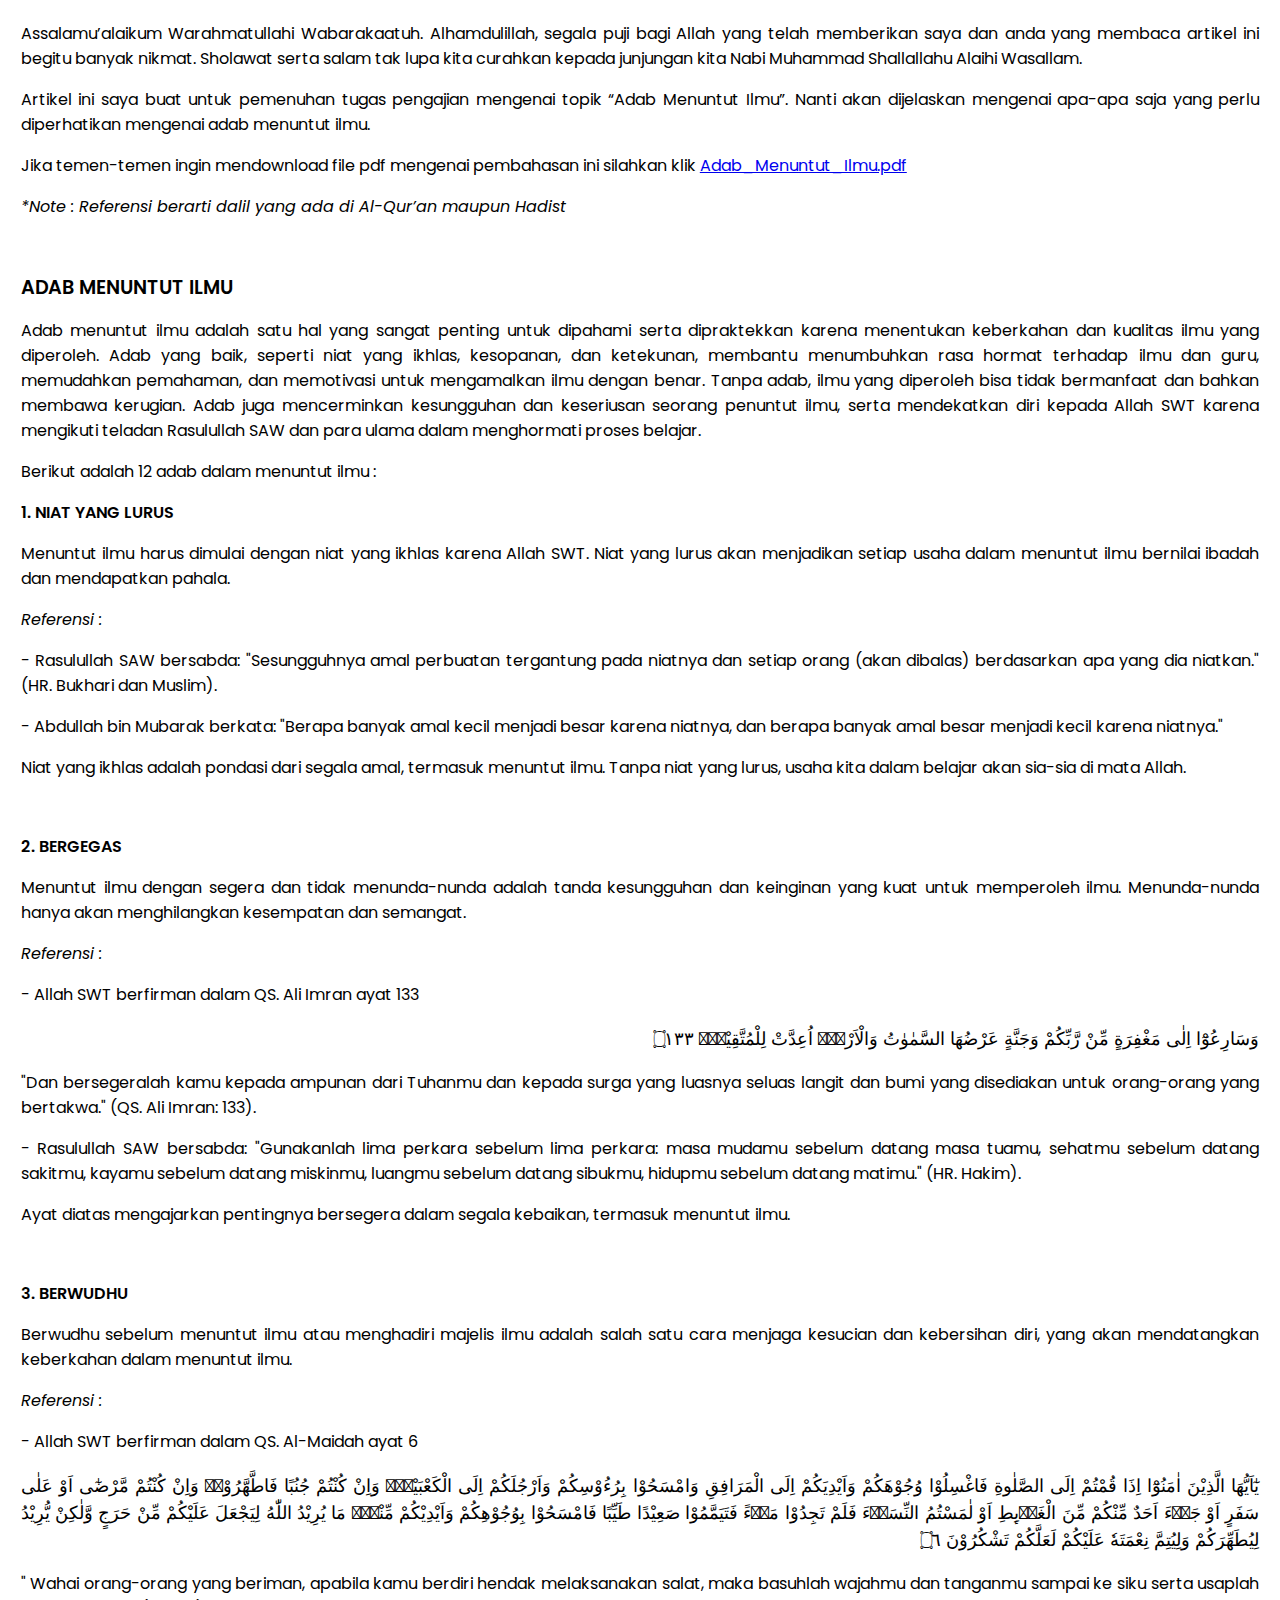
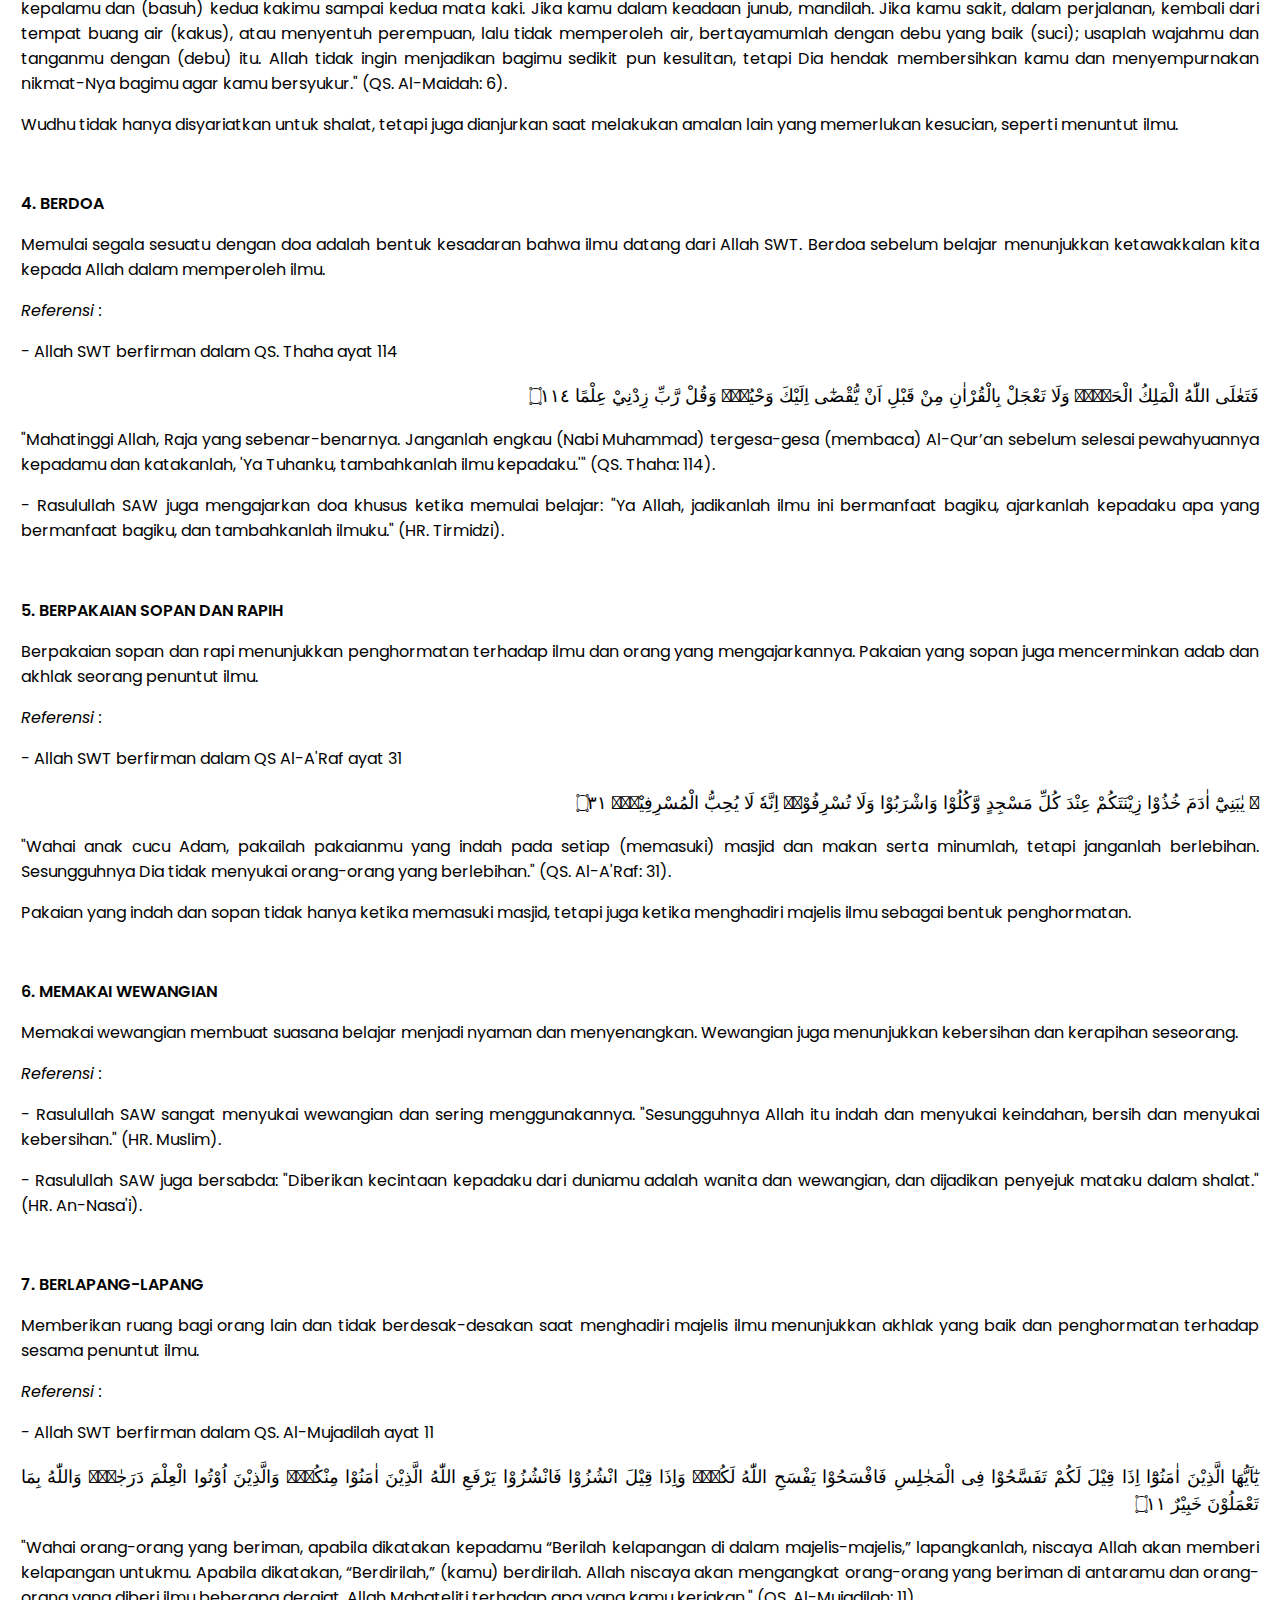
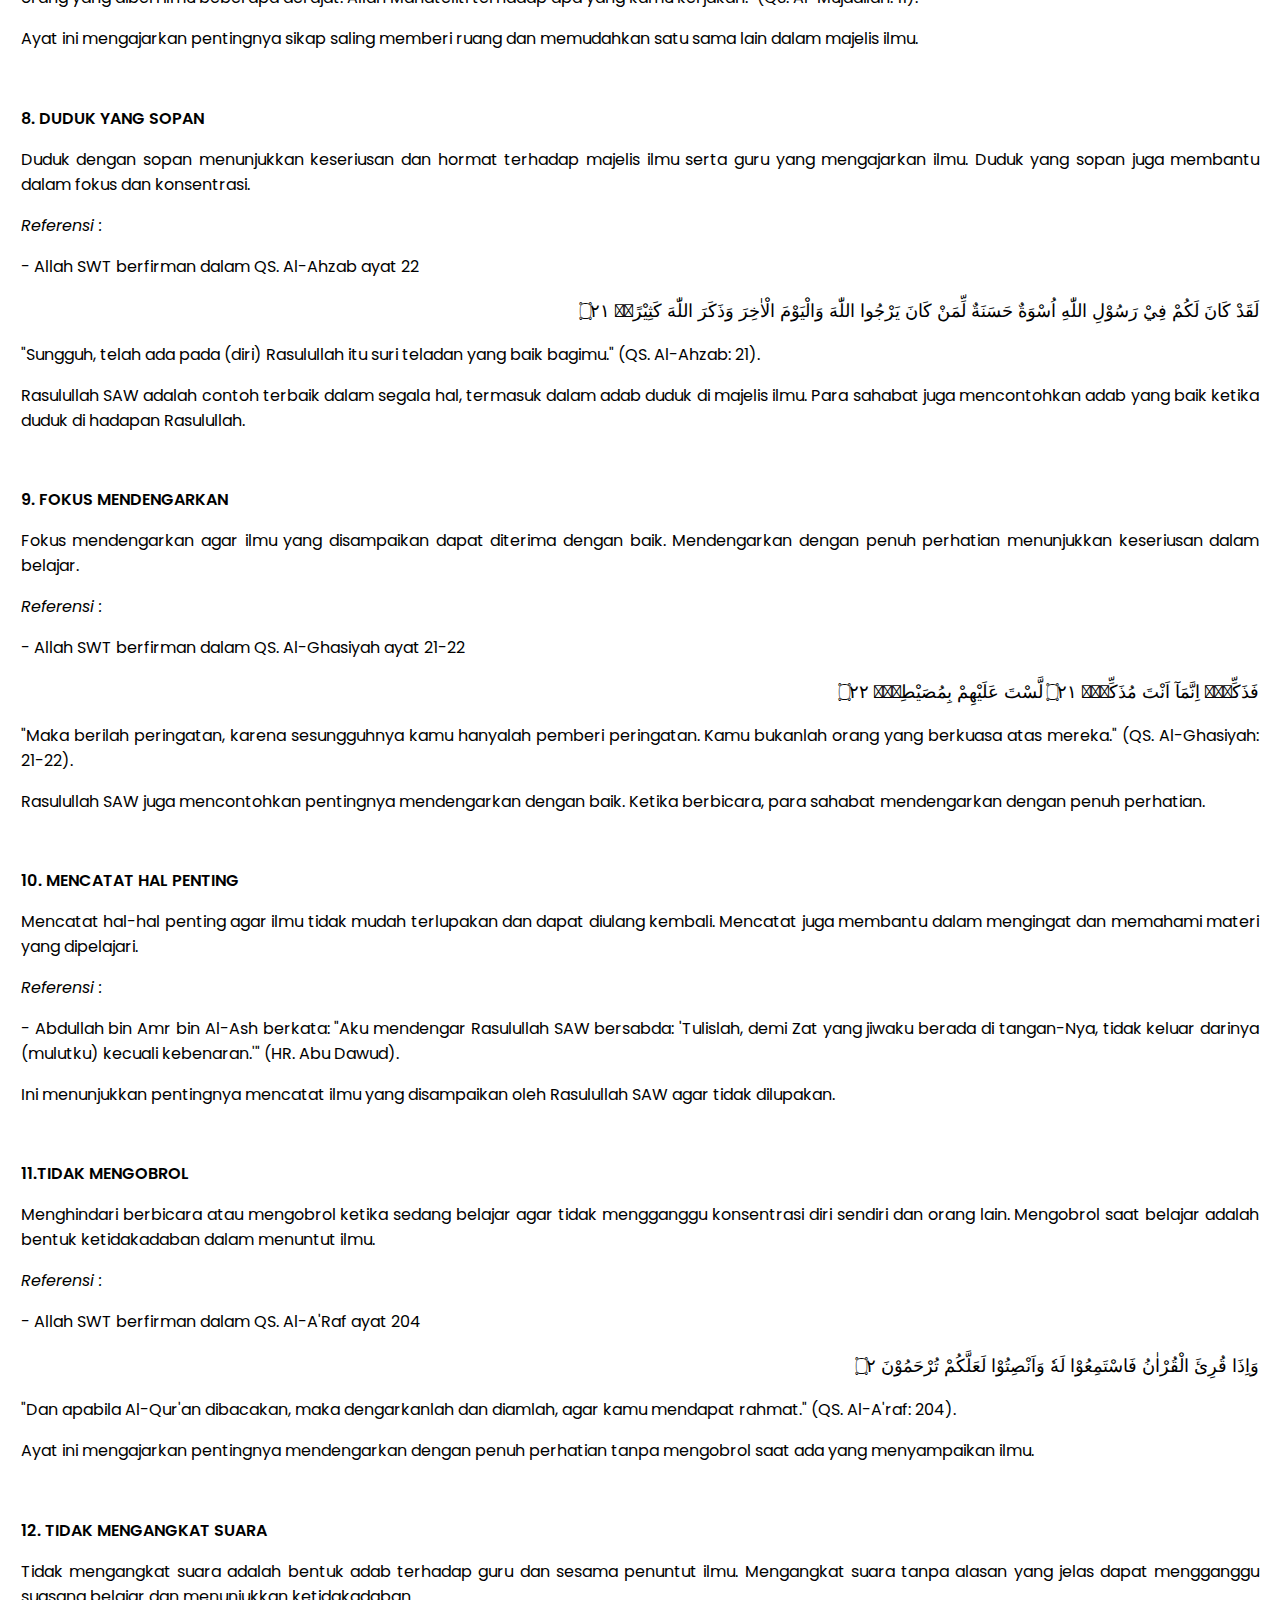
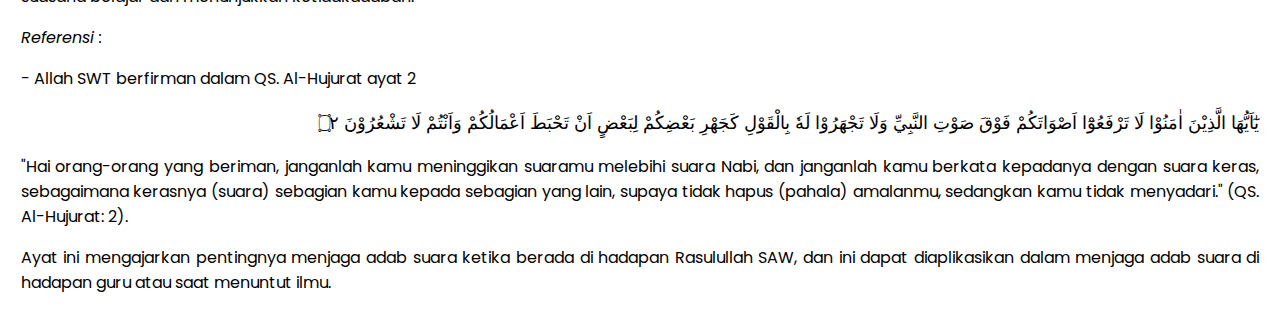
<file: index.html>
<!DOCTYPE html>
<html lang="en">
  <head>
    <meta charset="UTF-8" />
    <meta http-equiv="X-UA-Compatible" content="IE=edge" />
    <meta name="viewport" content="width=device-width, initial-scale=1.0" />
    <title>Document</title>

    <!-- CSS -->
    <link rel="stylesheet" href="style.css" />

    <!-- FONTS -->
    <link rel="preconnect" href="https://fonts.googleapis.com" />
    <link rel="preconnect" href="https://fonts.gstatic.com" crossorigin />
    <link
      href="https://fonts.googleapis.com/css2?family=Poppins:ital,wght@0,100;0,200;0,300;0,400;0,500;0,600;0,700;0,800;0,900;1,100;1,200;1,300;1,400;1,500;1,600;1,700;1,800;1,900&display=swap"
      rel="stylesheet"
    />
  </head>
  <body>
    <main>
      <article class="muqadimah">
        <p>
          Assalamu’alaikum Warahmatullahi Wabarakaatuh. Alhamdulillah, segala
          puji bagi Allah yang telah memberikan saya dan anda yang membaca
          artikel ini begitu banyak nikmat. Sholawat serta salam tak lupa kita
          curahkan kepada junjungan kita Nabi Muhammad Shallallahu Alaihi
          Wasallam.
        </p>
        <p>
          Artikel ini saya buat untuk pemenuhan tugas pengajian mengenai topik
          “Adab Menuntut Ilmu”. Nanti akan dijelaskan mengenai apa-apa saja yang
          perlu diperhatikan mengenai adab menuntut ilmu.
        </p>
        <p>
          Jika temen-temen ingin mendownload file pdf mengenai pembahasan ini
          silahkan klik <a class="pdf" href="ADAB MENUNTUT ILMU.pdf">Adab_Menuntut_Ilmu.pdf</a>
        </p>
        <p>
          <em
            >*Note : Referensi berarti dalil yang ada di Al-Qur’an maupun
            Hadist</em
          >
        </p>
      </article>

      <br />

      <article class="semua">
        <h1 class="judul">ADAB MENUNTUT ILMU</h1>
        <p>
          Adab menuntut ilmu adalah satu hal yang sangat penting untuk dipahami serta
          dipraktekkan karena menentukan keberkahan dan kualitas ilmu yang
          diperoleh. Adab yang baik, seperti niat yang ikhlas, kesopanan, dan
          ketekunan, membantu menumbuhkan rasa hormat terhadap ilmu dan guru,
          memudahkan pemahaman, dan memotivasi untuk mengamalkan ilmu dengan
          benar. Tanpa adab, ilmu yang diperoleh bisa tidak bermanfaat dan
          bahkan membawa kerugian. Adab juga mencerminkan kesungguhan dan
          keseriusan seorang penuntut ilmu, serta mendekatkan diri kepada Allah
          SWT karena mengikuti teladan Rasulullah SAW dan para ulama dalam
          menghormati proses belajar.
        </p>
        <p>Berikut adalah 12 adab dalam menuntut ilmu :</p>

        <article>
          <h2>1. NIAT YANG LURUS</h2>
          <p>
            Menuntut ilmu harus dimulai dengan niat yang ikhlas karena Allah
            SWT. Niat yang lurus akan menjadikan setiap usaha dalam menuntut
            ilmu bernilai ibadah dan mendapatkan pahala.
          </p>
          <p><em>Referensi : </em></p>
          <p>
            - Rasulullah SAW bersabda: "Sesungguhnya amal perbuatan tergantung
            pada niatnya dan setiap orang (akan dibalas) berdasarkan apa yang
            dia niatkan." (HR. Bukhari dan Muslim).
          </p>
          <p>
            - Abdullah bin Mubarak berkata: "Berapa banyak amal kecil menjadi
            besar karena niatnya, dan berapa banyak amal besar menjadi kecil
            karena niatnya."
          </p>
          <p>
            Niat yang ikhlas adalah pondasi dari segala amal, termasuk menuntut
            ilmu. Tanpa niat yang lurus, usaha kita dalam belajar akan sia-sia
            di mata Allah.
          </p>
        </article>
        <br />
        <article>
          <h2>2. BERGEGAS</h2>
          <p>
            Menuntut ilmu dengan segera dan tidak menunda-nunda adalah tanda
            kesungguhan dan keinginan yang kuat untuk memperoleh ilmu.
            Menunda-nunda hanya akan menghilangkan kesempatan dan semangat.
          </p>
          <p><em>Referensi : </em></p>
          <p>- Allah SWT berfirman dalam QS. Ali Imran ayat 133</p>
          <p class="ayat" dir="rtl">
            وَسَارِعُوْٓا اِلٰى مَغْفِرَةٍ مِّنْ رَّبِّكُمْ وَجَنَّةٍ عَرْضُهَا
            السَّمٰوٰتُ وَالْاَرْضُۙ اُعِدَّتْ لِلْمُتَّقِيْنَۙ ۝١٣٣
          </p>
          <p>
            "Dan bersegeralah kamu kepada ampunan dari Tuhanmu dan kepada surga
            yang luasnya seluas langit dan bumi yang disediakan untuk
            orang-orang yang bertakwa." (QS. Ali Imran: 133).
          </p>
          <p>
            - Rasulullah SAW bersabda: "Gunakanlah lima perkara sebelum lima
            perkara: masa mudamu sebelum datang masa tuamu, sehatmu sebelum
            datang sakitmu, kayamu sebelum datang miskinmu, luangmu sebelum
            datang sibukmu, hidupmu sebelum datang matimu." (HR. Hakim).
          </p>
          <p>
            Ayat diatas mengajarkan pentingnya bersegera dalam segala kebaikan,
            termasuk menuntut ilmu.
          </p>
        </article>
        <br />
        <article>
          <h2>3. BERWUDHU</h2>
          <p>
            Berwudhu sebelum menuntut ilmu atau menghadiri majelis ilmu adalah
            salah satu cara menjaga kesucian dan kebersihan diri, yang akan
            mendatangkan keberkahan dalam menuntut ilmu.
          </p>
          <p><em>Referensi : </em></p>
          <p>- Allah SWT berfirman dalam QS. Al-Maidah ayat 6</p>
          <p dir="rtl" class="ayat">
            يٰٓاَيُّهَا الَّذِيْنَ اٰمَنُوْٓا اِذَا قُمْتُمْ اِلَى الصَّلٰوةِ
            فَاغْسِلُوْا وُجُوْهَكُمْ وَاَيْدِيَكُمْ اِلَى الْمَرَافِقِ
            وَامْسَحُوْا بِرُءُوْسِكُمْ وَاَرْجُلَكُمْ اِلَى الْكَعْبَيْنِۗ
            وَاِنْ كُنْتُمْ جُنُبًا فَاطَّهَّرُوْاۗ وَاِنْ كُنْتُمْ مَّرْضٰٓى
            اَوْ عَلٰى سَفَرٍ اَوْ جَاۤءَ اَحَدٌ مِّنْكُمْ مِّنَ الْغَاۤىِٕطِ
            اَوْ لٰمَسْتُمُ النِّسَاۤءَ فَلَمْ تَجِدُوْا مَاۤءً فَتَيَمَّمُوْا
            صَعِيْدًا طَيِّبًا فَامْسَحُوْا بِوُجُوْهِكُمْ وَاَيْدِيْكُمْ
            مِّنْهُۗ مَا يُرِيْدُ اللّٰهُ لِيَجْعَلَ عَلَيْكُمْ مِّنْ حَرَجٍ
            وَّلٰكِنْ يُّرِيْدُ لِيُطَهِّرَكُمْ وَلِيُتِمَّ نِعْمَتَهٗ
            عَلَيْكُمْ لَعَلَّكُمْ تَشْكُرُوْنَ ۝٦
          </p>
          <p>
            " Wahai orang-orang yang beriman, apabila kamu berdiri hendak
            melaksanakan salat, maka basuhlah wajahmu dan tanganmu sampai ke
            siku serta usaplah kepalamu dan (basuh) kedua kakimu sampai kedua
            mata kaki. Jika kamu dalam keadaan junub, mandilah. Jika kamu sakit,
            dalam perjalanan, kembali dari tempat buang air (kakus), atau
            menyentuh perempuan, lalu tidak memperoleh air, bertayamumlah dengan
            debu yang baik (suci); usaplah wajahmu dan tanganmu dengan (debu)
            itu. Allah tidak ingin menjadikan bagimu sedikit pun kesulitan,
            tetapi Dia hendak membersihkan kamu dan menyempurnakan nikmat-Nya
            bagimu agar kamu bersyukur." (QS. Al-Maidah: 6).
          </p>
          <p>
            Wudhu tidak hanya disyariatkan untuk shalat, tetapi juga dianjurkan
            saat melakukan amalan lain yang memerlukan kesucian, seperti
            menuntut ilmu.
          </p>
        </article>
        <br />
        <article>
          <h2>4. BERDOA</h2>
          <p>
            Memulai segala sesuatu dengan doa adalah bentuk kesadaran bahwa ilmu
            datang dari Allah SWT. Berdoa sebelum belajar menunjukkan
            ketawakkalan kita kepada Allah dalam memperoleh ilmu.
          </p>
          <p><em>Referensi : </em></p>
          <p>- Allah SWT berfirman dalam QS. Thaha ayat 114</p>
          <p dir="rtl" class="ayat">
            فَتَعٰلَى اللّٰهُ الْمَلِكُ الْحَقُّۚ وَلَا تَعْجَلْ بِالْقُرْاٰنِ
            مِنْ قَبْلِ اَنْ يُّقْضٰٓى اِلَيْكَ وَحْيُهٗۖ وَقُلْ رَّبِّ زِدْنِيْ
            عِلْمًا ۝١١٤
          </p>
          <p>
            "Mahatinggi Allah, Raja yang sebenar-benarnya. Janganlah engkau
            (Nabi Muhammad) tergesa-gesa (membaca) Al-Qur’an sebelum selesai
            pewahyuannya kepadamu dan katakanlah, 'Ya Tuhanku, tambahkanlah ilmu
            kepadaku.'" (QS. Thaha: 114).
          </p>
          <p>
            - Rasulullah SAW juga mengajarkan doa khusus ketika memulai belajar:
            "Ya Allah, jadikanlah ilmu ini bermanfaat bagiku, ajarkanlah
            kepadaku apa yang bermanfaat bagiku, dan tambahkanlah ilmuku." (HR.
            Tirmidzi).
          </p>
        </article>
        <br>
        <article>
          <h2>5. BERPAKAIAN SOPAN DAN RAPIH</h2>
          <p>
            Berpakaian sopan dan rapi menunjukkan penghormatan terhadap ilmu dan
            orang yang mengajarkannya. Pakaian yang sopan juga mencerminkan adab
            dan akhlak seorang penuntut ilmu.
          </p>
          <p><em>Referensi : </em></p>
          <p>- Allah SWT berfirman dalam QS Al-A'Raf ayat 31</p>
          <p dir="rtl" class="ayat">
            ۞ يٰبَنِيْٓ اٰدَمَ خُذُوْا زِيْنَتَكُمْ عِنْدَ كُلِّ مَسْجِدٍ
            وَّكُلُوْا وَاشْرَبُوْا وَلَا تُسْرِفُوْاۚ اِنَّهٗ لَا يُحِبُّ
            الْمُسْرِفِيْنَࣖ ۝٣١
          </p>
          <p>
            "Wahai anak cucu Adam, pakailah pakaianmu yang indah pada setiap
            (memasuki) masjid dan makan serta minumlah, tetapi janganlah
            berlebihan. Sesungguhnya Dia tidak menyukai orang-orang yang
            berlebihan." (QS. Al-A'Raf: 31).
          </p>
          <p>
            Pakaian yang indah dan sopan tidak hanya ketika memasuki masjid,
            tetapi juga ketika menghadiri majelis ilmu sebagai bentuk
            penghormatan.
          </p>
        </article>
        <br>
        <article>
          <h2>6. MEMAKAI WEWANGIAN</h2>
          <p>Memakai wewangian membuat suasana belajar menjadi nyaman dan menyenangkan. Wewangian juga menunjukkan kebersihan dan kerapihan seseorang.</p>
          <p><em>Referensi : </em></p>
          <p>- Rasulullah SAW sangat menyukai wewangian dan sering menggunakannya. "Sesungguhnya Allah itu indah dan menyukai keindahan, bersih dan menyukai kebersihan." (HR. Muslim).</p>
          <p>- Rasulullah SAW juga bersabda: "Diberikan kecintaan kepadaku dari duniamu adalah wanita dan wewangian, dan dijadikan penyejuk mataku dalam shalat." (HR. An-Nasa'i).</p>
        </article>
        <br>
        <article>
          <h2>7. BERLAPANG-LAPANG</h2>
          <p>Memberikan ruang bagi orang lain dan tidak berdesak-desakan saat menghadiri majelis ilmu menunjukkan akhlak yang baik dan penghormatan terhadap sesama penuntut ilmu.</p>
          <p><em>Referensi : </em></p>
          <p>- Allah SWT berfirman dalam QS. Al-Mujadilah ayat 11</p>
          <p dir="rtl" class="ayat">

            يٰٓاَيُّهَا الَّذِيْنَ اٰمَنُوْٓا اِذَا قِيْلَ لَكُمْ تَفَسَّحُوْا فِى الْمَجٰلِسِ فَافْسَحُوْا يَفْسَحِ اللّٰهُ لَكُمْۚ وَاِذَا قِيْلَ انْشُزُوْا فَانْشُزُوْا يَرْفَعِ اللّٰهُ الَّذِيْنَ اٰمَنُوْا مِنْكُمْۙ وَالَّذِيْنَ اُوْتُوا الْعِلْمَ دَرَجٰتٍۗ وَاللّٰهُ بِمَا تَعْمَلُوْنَ خَبِيْرٌ ۝١١</p>
            <p>"Wahai orang-orang yang beriman, apabila dikatakan kepadamu “Berilah kelapangan di dalam majelis-majelis,” lapangkanlah, niscaya Allah akan memberi kelapangan untukmu. Apabila dikatakan, “Berdirilah,” (kamu) berdirilah. Allah niscaya akan mengangkat orang-orang yang beriman di antaramu dan orang-orang yang diberi ilmu beberapa derajat. Allah Mahateliti terhadap apa yang kamu kerjakan." (QS. Al-Mujadilah: 11).</p>
            <p>Ayat ini mengajarkan pentingnya sikap saling memberi ruang dan memudahkan satu sama lain dalam majelis ilmu.</p>
        </article>
        <br>
        <article>
          <h2>8. DUDUK YANG SOPAN</h2>
          <p>Duduk dengan sopan menunjukkan keseriusan dan hormat terhadap majelis ilmu serta guru yang mengajarkan ilmu. Duduk yang sopan juga membantu dalam fokus dan konsentrasi.</p>
          <p><em>Referensi : </em></p>
          <p>- Allah SWT berfirman dalam QS. Al-Ahzab ayat 22</p>
          <p dir="rtl" class="ayat">

            لَقَدْ كَانَ لَكُمْ فِيْ رَسُوْلِ اللّٰهِ اُسْوَةٌ حَسَنَةٌ لِّمَنْ كَانَ يَرْجُوا اللّٰهَ وَالْيَوْمَ الْاٰخِرَ وَذَكَرَ اللّٰهَ كَثِيْرًاۗ ۝٢١</p>
            <p>"Sungguh, telah ada pada (diri) Rasulullah itu suri teladan yang baik bagimu." (QS. Al-Ahzab: 21).</p>
            <p>Rasulullah SAW adalah contoh terbaik dalam segala hal, termasuk dalam adab duduk di majelis ilmu. Para sahabat juga mencontohkan adab yang baik ketika duduk di hadapan Rasulullah.</p>
        </article>
        <br>
        <article>
          <h2>9. FOKUS MENDENGARKAN</h2>
          <p>Fokus mendengarkan agar ilmu yang disampaikan dapat diterima dengan baik. Mendengarkan dengan penuh perhatian menunjukkan keseriusan dalam belajar.</p>
          <p><em>Referensi : </em></p>
          <p>- Allah SWT berfirman dalam QS. Al-Ghasiyah ayat 21-22</p>
          <p dir="rtl" class="ayat">فَذَكِّرْۗ اِنَّمَآ اَنْتَ مُذَكِّرٌۙ ۝٢١
لَّسْتَ عَلَيْهِمْ بِمُصَيْطِرٍۙ ۝٢٢
          </p>
          <p>"Maka berilah peringatan, karena sesungguhnya kamu hanyalah pemberi peringatan. Kamu bukanlah orang yang berkuasa atas mereka." (QS. Al-Ghasiyah: 21-22).</p>
          <p>Rasulullah SAW juga mencontohkan pentingnya mendengarkan dengan baik. Ketika berbicara, para sahabat mendengarkan dengan penuh perhatian.</p>
        </article>
        <br>
        <article>
          <h2>10. MENCATAT HAL PENTING</h2>
          <p>Mencatat hal-hal penting agar ilmu tidak mudah terlupakan dan dapat diulang kembali. Mencatat juga membantu dalam mengingat dan memahami materi yang dipelajari.</p>
          <p><em>Referensi : </em></p>
          <p>- Abdullah bin Amr bin Al-Ash berkata: "Aku mendengar Rasulullah SAW bersabda: 'Tulislah, demi Zat yang jiwaku berada di tangan-Nya, tidak keluar darinya (mulutku) kecuali kebenaran.'" (HR. Abu Dawud).</p>
          <p>Ini menunjukkan pentingnya mencatat ilmu yang disampaikan oleh Rasulullah SAW agar tidak dilupakan.</p>
        </article>
        <br>
        <article>
          <h2>11.TIDAK MENGOBROL</h2>
          <p>Menghindari berbicara atau mengobrol ketika sedang belajar agar tidak mengganggu konsentrasi diri sendiri dan orang lain. Mengobrol saat belajar adalah bentuk ketidakadaban dalam menuntut ilmu.</p>
          <p><em>Referensi : </em></p>
          <p>- Allah SWT berfirman dalam QS. Al-A'Raf ayat 204</p>
          <p dir="rtl" class="ayat">

            وَاِذَا قُرِئَ الْقُرْاٰنُ فَاسْتَمِعُوْا لَهٗ وَاَنْصِتُوْا لَعَلَّكُمْ تُرْحَمُوْنَ ۝٢</p>
            <p>"Dan apabila Al-Qur'an dibacakan, maka dengarkanlah dan diamlah, agar kamu mendapat rahmat." (QS. Al-A'raf: 204).</p>
            <p>Ayat ini mengajarkan pentingnya mendengarkan dengan penuh perhatian tanpa mengobrol saat ada yang menyampaikan ilmu.</p>
        </article>
        <br>
        <article>
          <h2>12. TIDAK MENGANGKAT SUARA</h2>
          <p>Tidak mengangkat suara adalah bentuk adab terhadap guru dan sesama penuntut ilmu. Mengangkat suara tanpa alasan yang jelas dapat mengganggu suasana belajar dan menunjukkan ketidakadaban.</p>
          <p><em>Referensi : </em></p>
          <p>- Allah SWT berfirman dalam QS. Al-Hujurat ayat 2</p>
          <p dir="rtl" class="ayat">

            يٰٓاَيُّهَا الَّذِيْنَ اٰمَنُوْا لَا تَرْفَعُوْٓا اَصْوَاتَكُمْ فَوْقَ صَوْتِ النَّبِيِّ وَلَا تَجْهَرُوْا لَهٗ بِالْقَوْلِ كَجَهْرِ بَعْضِكُمْ لِبَعْضٍ اَنْ تَحْبَطَ اَعْمَالُكُمْ وَاَنْتُمْ لَا تَشْعُرُوْنَ ۝٢
            </p>
            <p>"Hai orang-orang yang beriman, janganlah kamu meninggikan suaramu melebihi suara Nabi, dan janganlah kamu berkata kepadanya dengan suara keras, sebagaimana kerasnya (suara) sebagian kamu kepada sebagian yang lain, supaya tidak hapus (pahala) amalanmu, sedangkan kamu tidak menyadari." (QS. Al-Hujurat: 2).</p>
           <p>Ayat ini mengajarkan pentingnya menjaga adab suara ketika berada di hadapan Rasulullah SAW, dan ini dapat diaplikasikan dalam menjaga adab suara di hadapan guru atau saat menuntut ilmu.</p> 
        </article>
      </article>
    </main>  

  </body>
</html>
</file>
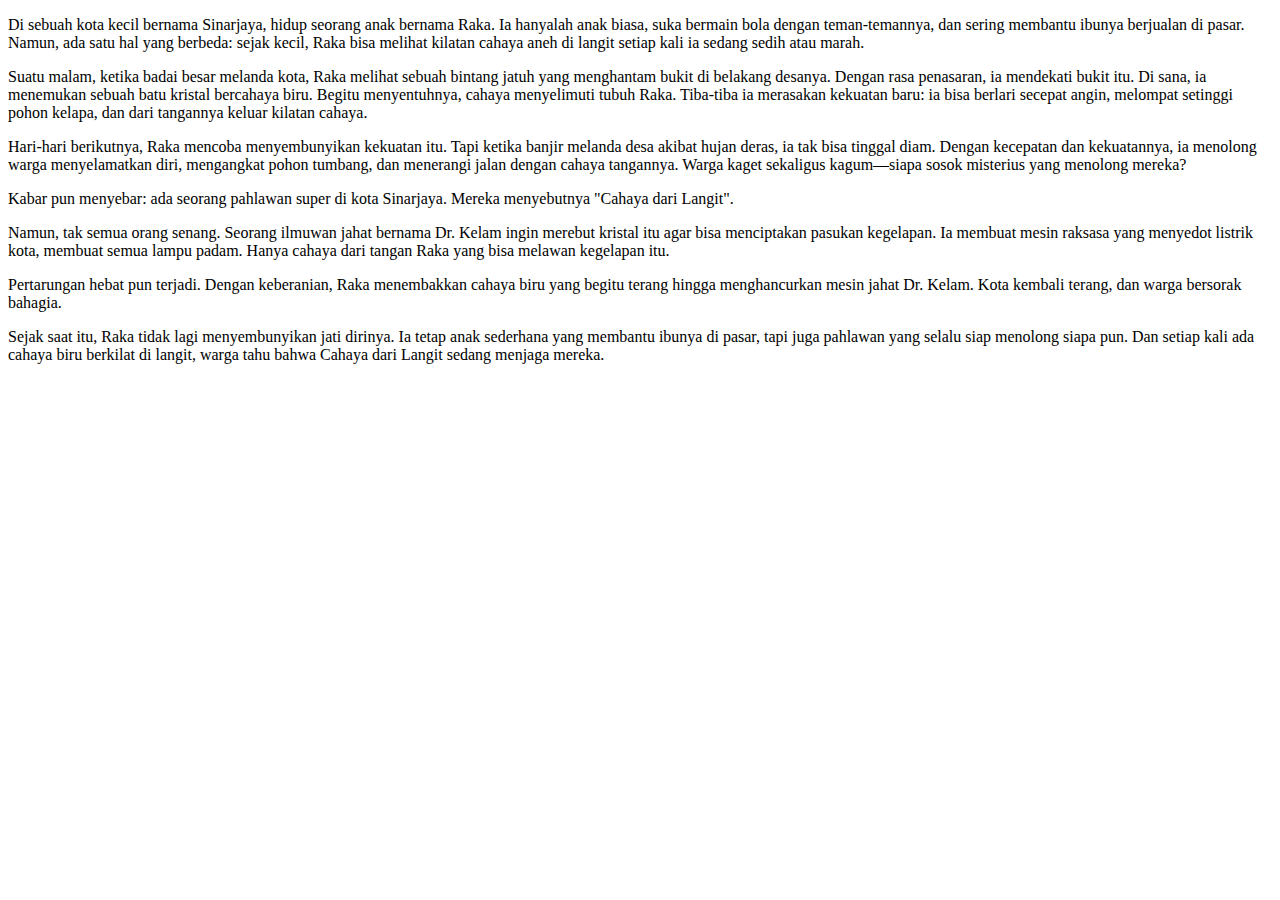
<file: tugas/index.html>
<!DOCTYPE html>
<html lang="en">
	<head>
		<meta charset="UTF-8" />
		<meta name="viewport" content="width=device-width, initial-scale=1.0" />
		<title>Document</title>
	</head>
	<body>
		<p>
			Di sebuah kota kecil bernama Sinarjaya, hidup seorang anak bernama Raka.
			Ia hanyalah anak biasa, suka bermain bola dengan teman-temannya, dan
			sering membantu ibunya berjualan di pasar. Namun, ada satu hal yang
			berbeda: sejak kecil, Raka bisa melihat kilatan cahaya aneh di langit
			setiap kali ia sedang sedih atau marah.
		</p>
		<p>
			Suatu malam, ketika badai besar melanda kota, Raka melihat sebuah bintang
			jatuh yang menghantam bukit di belakang desanya. Dengan rasa penasaran, ia
			mendekati bukit itu. Di sana, ia menemukan sebuah batu kristal bercahaya
			biru. Begitu menyentuhnya, cahaya menyelimuti tubuh Raka. Tiba-tiba ia
			merasakan kekuatan baru: ia bisa berlari secepat angin, melompat setinggi
			pohon kelapa, dan dari tangannya keluar kilatan cahaya.
		</p>
		<p>
			Hari-hari berikutnya, Raka mencoba menyembunyikan kekuatan itu. Tapi
			ketika banjir melanda desa akibat hujan deras, ia tak bisa tinggal diam.
			Dengan kecepatan dan kekuatannya, ia menolong warga menyelamatkan diri,
			mengangkat pohon tumbang, dan menerangi jalan dengan cahaya tangannya.
			Warga kaget sekaligus kagum—siapa sosok misterius yang menolong mereka?
		</p>

		<p>
			Kabar pun menyebar: ada seorang pahlawan super di kota Sinarjaya. Mereka
			menyebutnya "Cahaya dari Langit".
		</p>

		<p>
			Namun, tak semua orang senang. Seorang ilmuwan jahat bernama Dr. Kelam
			ingin merebut kristal itu agar bisa menciptakan pasukan kegelapan. Ia
			membuat mesin raksasa yang menyedot listrik kota, membuat semua lampu
			padam. Hanya cahaya dari tangan Raka yang bisa melawan kegelapan itu.
		</p>
		<p>
			Pertarungan hebat pun terjadi. Dengan keberanian, Raka menembakkan cahaya
			biru yang begitu terang hingga menghancurkan mesin jahat Dr. Kelam. Kota
			kembali terang, dan warga bersorak bahagia.
		</p>
		<p>
			Sejak saat itu, Raka tidak lagi menyembunyikan jati dirinya. Ia tetap anak
			sederhana yang membantu ibunya di pasar, tapi juga pahlawan yang selalu
			siap menolong siapa pun. Dan setiap kali ada cahaya biru berkilat di
			langit, warga tahu bahwa Cahaya dari Langit sedang menjaga mereka.
		</p>
	</body>
</html>
</file>
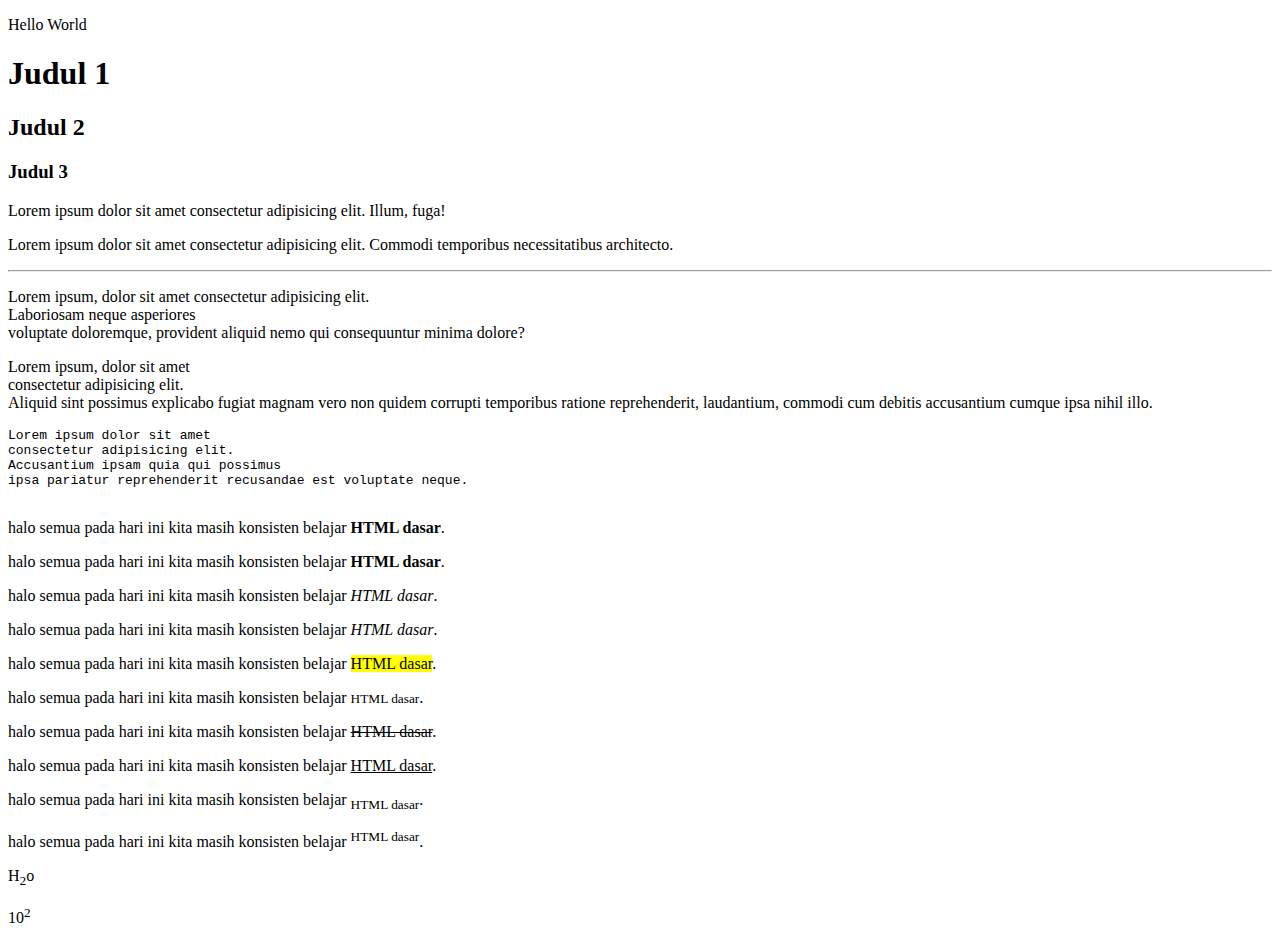
<file: IT_CLUB/web_dasar/pertemuan_3/index.html>
<!DOCTYPE html>
<html lang="en">
	<head>
		<meta charset="UTF-8" />
		<meta name="viewport" content="width=device-width, initial-scale=1.0" />
		<title>Document</title>
	</head>
	<body>
		<p title="Alvian ganteng">Hello World</p>

		<!-- Komentar 1 -->
		<!-- Komentar 2
    namaku danu
    umur 20 
    -->

		<h1>Judul 1</h1>
		<h2>Judul 2</h2>
		<h3>Judul 3</h3>

		<p>Lorem ipsum dolor sit amet consectetur adipisicing elit. Illum, fuga!</p>
		<p>
			Lorem ipsum dolor sit amet consectetur adipisicing elit. Commodi
			temporibus necessitatibus architecto.
		</p>
		<hr />
		<p>
			Lorem ipsum, dolor sit amet consectetur adipisicing elit. <br />
			Laboriosam neque asperiores <br />
			voluptate doloremque, provident aliquid nemo qui consequuntur minima
			dolore?
		</p>
		<p>
			Lorem ipsum, dolor sit amet <br />
			consectetur adipisicing elit. <br />
			Aliquid sint possimus explicabo fugiat magnam vero non quidem corrupti
			temporibus ratione reprehenderit, laudantium, commodi cum debitis
			accusantium cumque ipsa nihil illo.
		</p>

		<pre>
Lorem ipsum dolor sit amet 
consectetur adipisicing elit. 
Accusantium ipsam quia qui possimus 
ipsa pariatur reprehenderit recusandae est voluptate neque.
    </pre>

		<p>
			halo semua pada hari ini kita masih konsisten belajar <b>HTML dasar</b>.
		</p>
		<p>
			halo semua pada hari ini kita masih konsisten belajar
			<strong>HTML dasar</strong>.
		</p>
		<p>
			halo semua pada hari ini kita masih konsisten belajar
			<i>HTML dasar</i>.
		</p>
		<p>
			halo semua pada hari ini kita masih konsisten belajar
			<em>HTML dasar</em>.
		</p>
		<p>
			halo semua pada hari ini kita masih konsisten belajar
			<mark>HTML dasar</mark>.
		</p>
		<p>
			halo semua pada hari ini kita masih konsisten belajar
			<small>HTML dasar</small>.
		</p>
		<p>
			halo semua pada hari ini kita masih konsisten belajar
			<del>HTML dasar</del>.
		</p>
		<p>
			halo semua pada hari ini kita masih konsisten belajar
			<ins>HTML dasar</ins>.
		</p>
		<p>
			halo semua pada hari ini kita masih konsisten belajar
			<sub>HTML dasar</sub>.
		</p>
		<p>
			halo semua pada hari ini kita masih konsisten belajar
			<sup>HTML dasar</sup>.
		</p>
		<p>H<sub>2</sub>o</p>
		<p>10<sup>2</sup></p>
	</body>
</html>
</file>
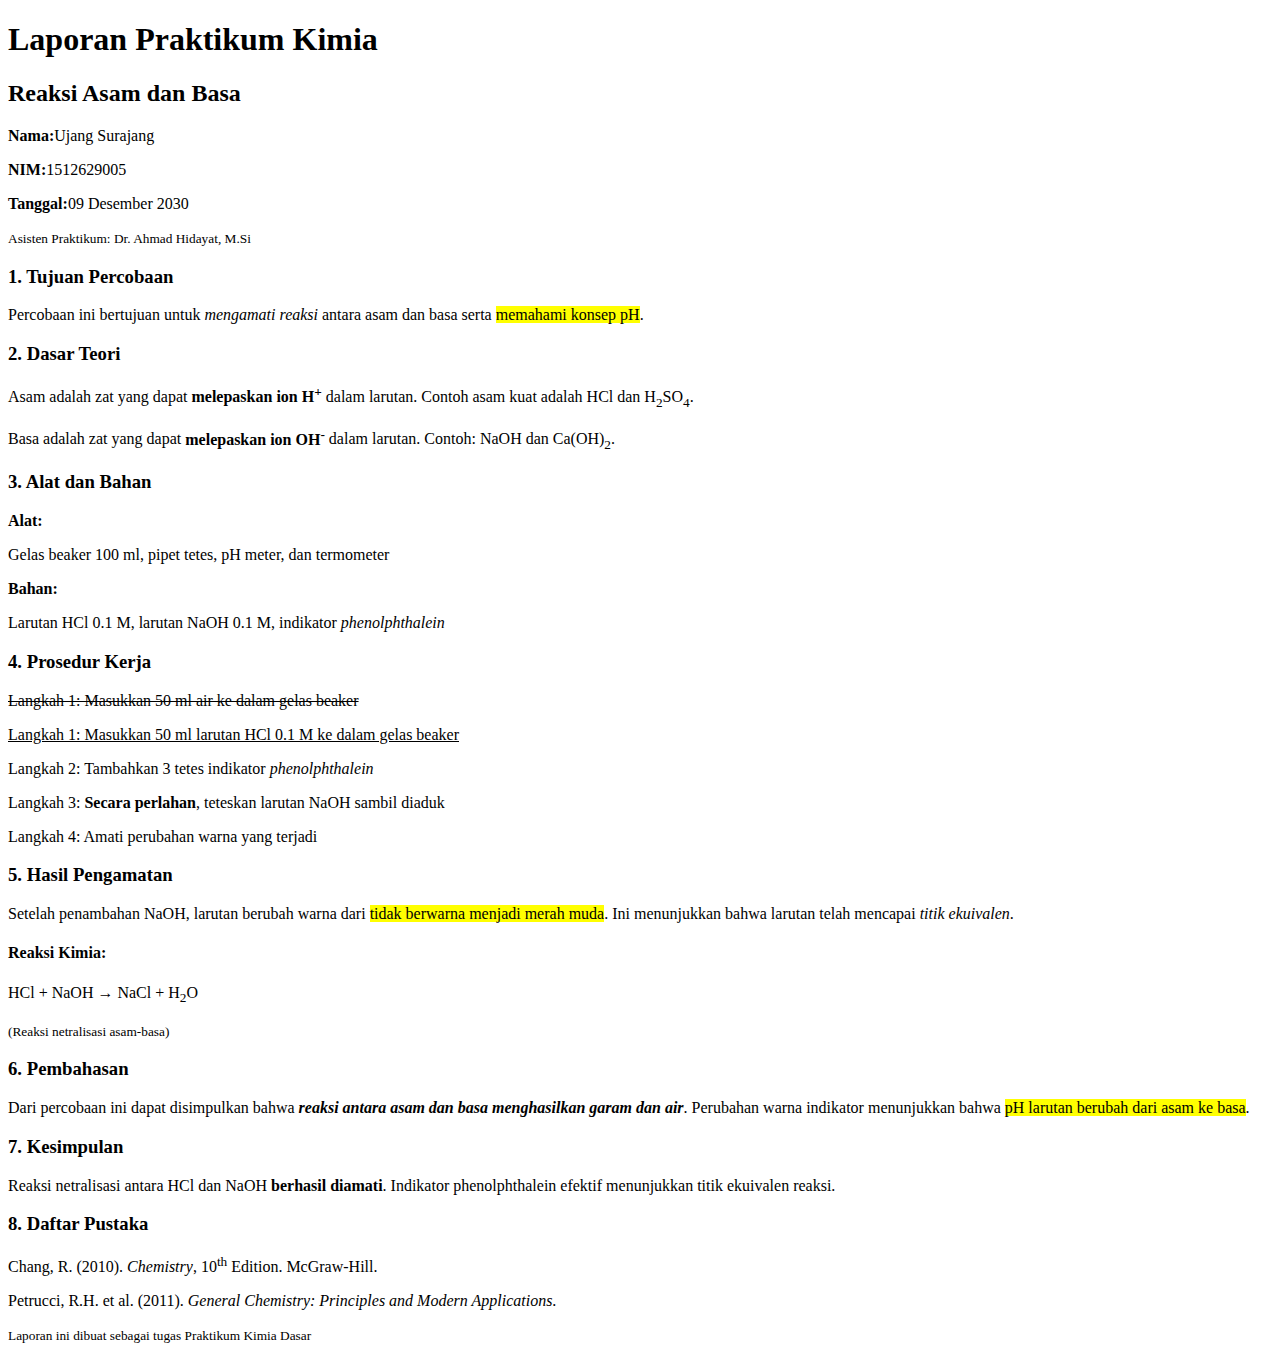
<file: IT_CLUB/web_dasar/pertemuan_3/tugas/index.html>
<!DOCTYPE html>
<html lang="id">
	<head>
		<meta charset="UTF-8" />
		<meta name="viewport" content="width=device-width, initial-scale=1.0" />
		<title>Laporan Praktikum Kimia</title>
	</head>
	<body>
		<!-- Laporan Praktikum Kimia Dasar -->

		<h1>Laporan Praktikum Kimia</h1>
		<h2>Reaksi Asam dan Basa</h2>

		<!-- Informasi Praktikum -->
		<p><strong>Nama:</strong>Ujang Surajang</p>
		<p><strong>NIM:</strong>1512629005</p>
		<p><strong>Tanggal:</strong>09 Desember 2030</p>
		<p><small>Asisten Praktikum: Dr. Ahmad Hidayat, M.Si</small></p>

		<!-- Isi Laporan -->
		<h3>1. Tujuan Percobaan</h3>
		<p>
			Percobaan ini bertujuan untuk <em>mengamati reaksi</em> antara asam dan
			basa serta <mark>memahami konsep pH</mark>.
		</p>

		<h3>2. Dasar Teori</h3>
		<p>
			Asam adalah zat yang dapat
			<strong>melepaskan ion H<sup>+</sup></strong> dalam larutan. Contoh asam
			kuat adalah HCl dan H<sub>2</sub>SO<sub>4</sub>.
		</p>
		<p>
			Basa adalah zat yang dapat
			<strong>melepaskan ion OH<sup>-</sup></strong> dalam larutan. Contoh: NaOH
			dan Ca(OH)<sub>2</sub>.
		</p>

		<h3>3. Alat dan Bahan</h3>
		<p><strong>Alat:</strong></p>
		<p>Gelas beaker 100 ml, pipet tetes, pH meter, dan termometer</p>

		<p><strong>Bahan:</strong></p>
		<p>
			Larutan HCl 0.1 M, larutan NaOH 0.1 M, indikator <em>phenolphthalein</em>
		</p>

		<h3>4. Prosedur Kerja</h3>
		<p><del>Langkah 1: Masukkan 50 ml air ke dalam gelas beaker</del></p>
		<p>
			<ins
				>Langkah 1: Masukkan 50 ml larutan HCl 0.1 M ke dalam gelas beaker</ins
			>
		</p>
		<p>Langkah 2: Tambahkan 3 tetes indikator <em>phenolphthalein</em></p>
		<p>
			Langkah 3: <strong>Secara perlahan</strong>, teteskan larutan NaOH sambil
			diaduk
		</p>
		<p>Langkah 4: Amati perubahan warna yang terjadi</p>

		<h3>5. Hasil Pengamatan</h3>
		<p>
			Setelah penambahan NaOH, larutan berubah warna dari
			<mark>tidak berwarna menjadi merah muda</mark>. Ini menunjukkan bahwa
			larutan telah mencapai <em>titik ekuivalen</em>.
		</p>

		<h4>Reaksi Kimia:</h4>
		<p>HCl + NaOH → NaCl + H<sub>2</sub>O</p>
		<p><small>(Reaksi netralisasi asam-basa)</small></p>

		<h3>6. Pembahasan</h3>
		<p>
			Dari percobaan ini dapat disimpulkan bahwa
			<strong
				><em>reaksi antara asam dan basa menghasilkan garam dan air</em></strong
			>. Perubahan warna indikator menunjukkan bahwa
			<mark>pH larutan berubah dari asam ke basa</mark>.
		</p>

		<h3>7. Kesimpulan</h3>
		<p>
			Reaksi netralisasi antara HCl dan NaOH <strong>berhasil diamati</strong>.
			Indikator phenolphthalein efektif menunjukkan titik ekuivalen reaksi.
		</p>

		<h3>8. Daftar Pustaka</h3>
		<p>
			Chang, R. (2010). <em>Chemistry</em>, 10<sup>th</sup> Edition.
			McGraw-Hill.
		</p>
		<p>
			Petrucci, R.H. et al. (2011).
			<em>General Chemistry: Principles and Modern Applications</em>.
		</p>

		<!-- Catatan untuk dosen -->
		<!-- Laporan sudah direvisi sesuai saran asisten -->

		<p><small>Laporan ini dibuat sebagai tugas Praktikum Kimia Dasar</small></p>
	</body>
</html>
</file>
<file: style.css>
*{
    padding: 0;
}

body{
    margin: 1.3em;
}

.pdf:hover{
    color: red;
}

main{
    font-family: "Poppins", sans-serif;
}

.judul{
    font-weight: 600;
    font-size: larger;
}

.semua article h2{
    font-size: medium;
    font-weight: 600;
}

.ayat{
    font-size:large;
}

article p {
    text-align: justify;
}
</file>
